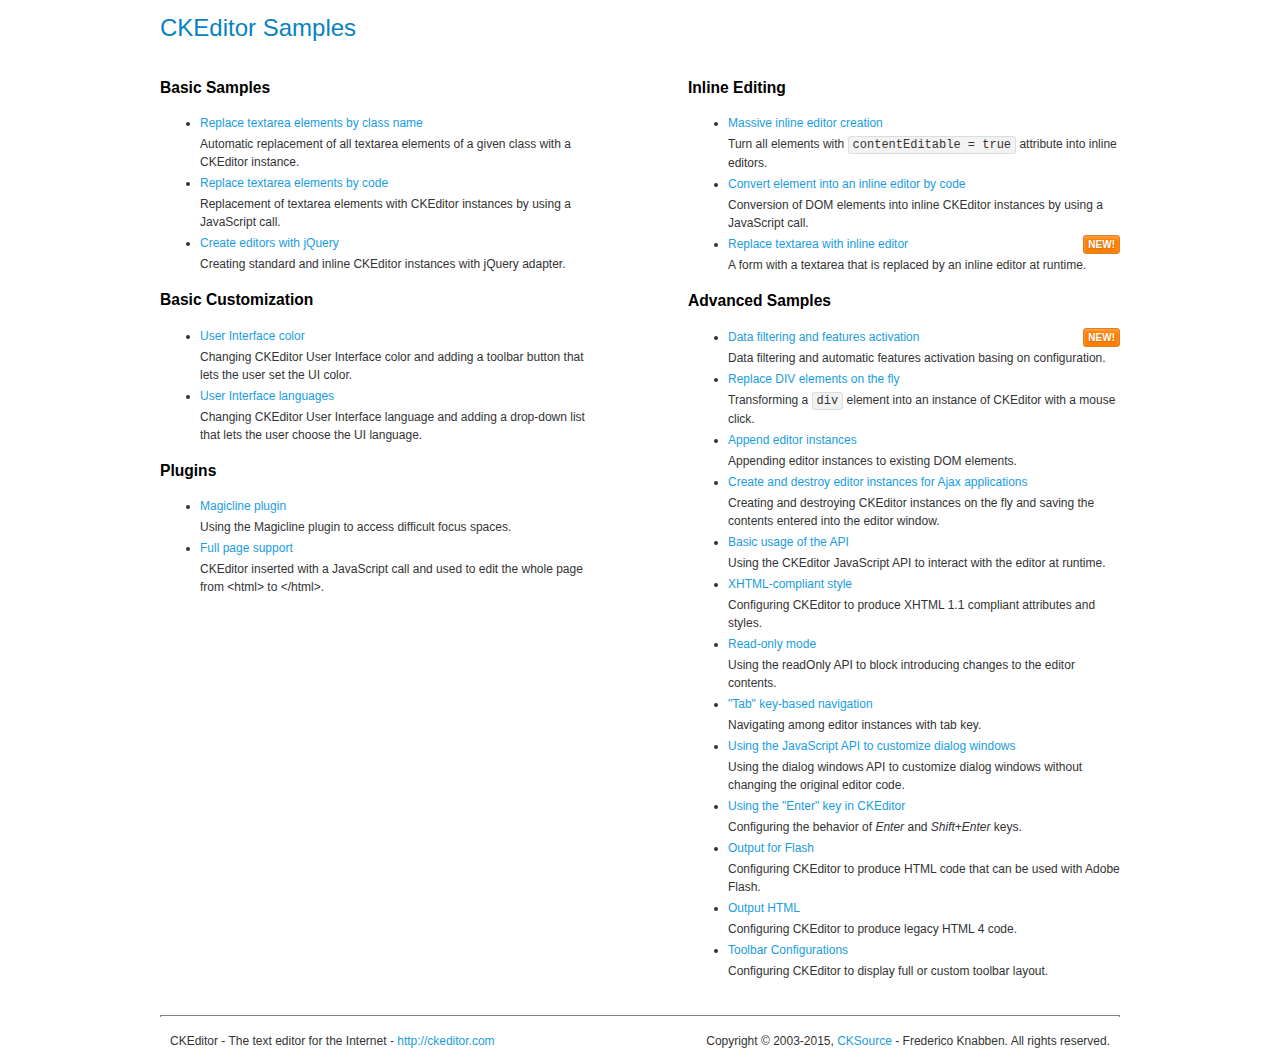
<file: ckeditor/samples/index.html>
<!DOCTYPE html>
<!--
Copyright (c) 2003-2015, CKSource - Frederico Knabben. All rights reserved.
For licensing, see LICENSE.md or http://ckeditor.com/license
-->
<html>
<head>
	<meta charset="utf-8">
	<title>CKEditor Samples</title>
	<link rel="stylesheet" href="sample.css">
</head>
<body>
	<h1 class="samples">
		CKEditor Samples
	</h1>
	<div class="twoColumns">
		<div class="twoColumnsLeft">
			<h2 class="samples">
				Basic Samples
			</h2>
			<dl class="samples">
				<dt><a class="samples" href="replacebyclass.html">Replace textarea elements by class name</a></dt>
				<dd>Automatic replacement of all textarea elements of a given class with a CKEditor instance.</dd>

				<dt><a class="samples" href="replacebycode.html">Replace textarea elements by code</a></dt>
				<dd>Replacement of textarea elements with CKEditor instances by using a JavaScript call.</dd>

				<dt><a class="samples" href="jquery.html">Create editors with jQuery</a></dt>
				<dd>Creating standard and inline CKEditor instances with jQuery adapter.</dd>
			</dl>

			<h2 class="samples">
				Basic Customization
			</h2>
			<dl class="samples">
				<dt><a class="samples" href="uicolor.html">User Interface color</a></dt>
				<dd>Changing CKEditor User Interface color and adding a toolbar button that lets the user set the UI color.</dd>

				<dt><a class="samples" href="uilanguages.html">User Interface languages</a></dt>
				<dd>Changing CKEditor User Interface language and adding a drop-down list that lets the user choose the UI language.</dd>
			</dl>


			<h2 class="samples">Plugins</h2>
<dl class="samples">
<dt><a class="samples" href="plugins/magicline/magicline.html">Magicline plugin</a></dt>
<dd>Using the Magicline plugin to access difficult focus spaces.</dd>

<dt><a class="samples" href="plugins/wysiwygarea/fullpage.html">Full page support</a></dt>
<dd>CKEditor inserted with a JavaScript call and used to edit the whole page from &lt;html&gt; to &lt;/html&gt;.</dd>
</dl>
		</div>
		<div class="twoColumnsRight">
			<h2 class="samples">
				Inline Editing
			</h2>
			<dl class="samples">
				<dt><a class="samples" href="inlineall.html">Massive inline editor creation</a></dt>
				<dd>Turn all elements with <code>contentEditable = true</code> attribute into inline editors.</dd>

				<dt><a class="samples" href="inlinebycode.html">Convert element into an inline editor by code</a></dt>
				<dd>Conversion of DOM elements into inline CKEditor instances by using a JavaScript call.</dd>

				<dt><a class="samples" href="inlinetextarea.html">Replace textarea with inline editor</a> <span class="new">New!</span></dt>
				<dd>A form with a textarea that is replaced by an inline editor at runtime.</dd>

				
			</dl>

			<h2 class="samples">
				Advanced Samples
			</h2>
			<dl class="samples">
				<dt><a class="samples" href="datafiltering.html">Data filtering and features activation</a> <span class="new">New!</span></dt>
				<dd>Data filtering and automatic features activation basing on configuration.</dd>

				<dt><a class="samples" href="divreplace.html">Replace DIV elements on the fly</a></dt>
				<dd>Transforming a <code>div</code> element into an instance of CKEditor with a mouse click.</dd>

				<dt><a class="samples" href="appendto.html">Append editor instances</a></dt>
				<dd>Appending editor instances to existing DOM elements.</dd>

				<dt><a class="samples" href="ajax.html">Create and destroy editor instances for Ajax applications</a></dt>
				<dd>Creating and destroying CKEditor instances on the fly and saving the contents entered into the editor window.</dd>

				<dt><a class="samples" href="api.html">Basic usage of the API</a></dt>
				<dd>Using the CKEditor JavaScript API to interact with the editor at runtime.</dd>

				<dt><a class="samples" href="xhtmlstyle.html">XHTML-compliant style</a></dt>
				<dd>Configuring CKEditor to produce XHTML 1.1 compliant attributes and styles.</dd>

				<dt><a class="samples" href="readonly.html">Read-only mode</a></dt>
				<dd>Using the readOnly API to block introducing changes to the editor contents.</dd>

				<dt><a class="samples" href="tabindex.html">"Tab" key-based navigation</a></dt>
				<dd>Navigating among editor instances with tab key.</dd>


				
<dt><a class="samples" href="plugins/dialog/dialog.html">Using the JavaScript API to customize dialog windows</a></dt>
<dd>Using the dialog windows API to customize dialog windows without changing the original editor code.</dd>

<dt><a class="samples" href="plugins/enterkey/enterkey.html">Using the &quot;Enter&quot; key in CKEditor</a></dt>
<dd>Configuring the behavior of <em>Enter</em> and <em>Shift+Enter</em> keys.</dd>

<dt><a class="samples" href="plugins/htmlwriter/outputforflash.html">Output for Flash</a></dt>
<dd>Configuring CKEditor to produce HTML code that can be used with Adobe Flash.</dd>

<dt><a class="samples" href="plugins/htmlwriter/outputhtml.html">Output HTML</a></dt>
<dd>Configuring CKEditor to produce legacy HTML 4 code.</dd>

<dt><a class="samples" href="plugins/toolbar/toolbar.html">Toolbar Configurations</a></dt>
<dd>Configuring CKEditor to display full or custom toolbar layout.</dd>

			</dl>
		</div>
	</div>
	<div id="footer">
		<hr>
		<p>
			CKEditor - The text editor for the Internet - <a class="samples" href="http://ckeditor.com/">http://ckeditor.com</a>
		</p>
		<p id="copy">
			Copyright &copy; 2003-2015, <a class="samples" href="http://cksource.com/">CKSource</a> - Frederico Knabben. All rights reserved.
		</p>
	</div>
</body>
</html>
</file>
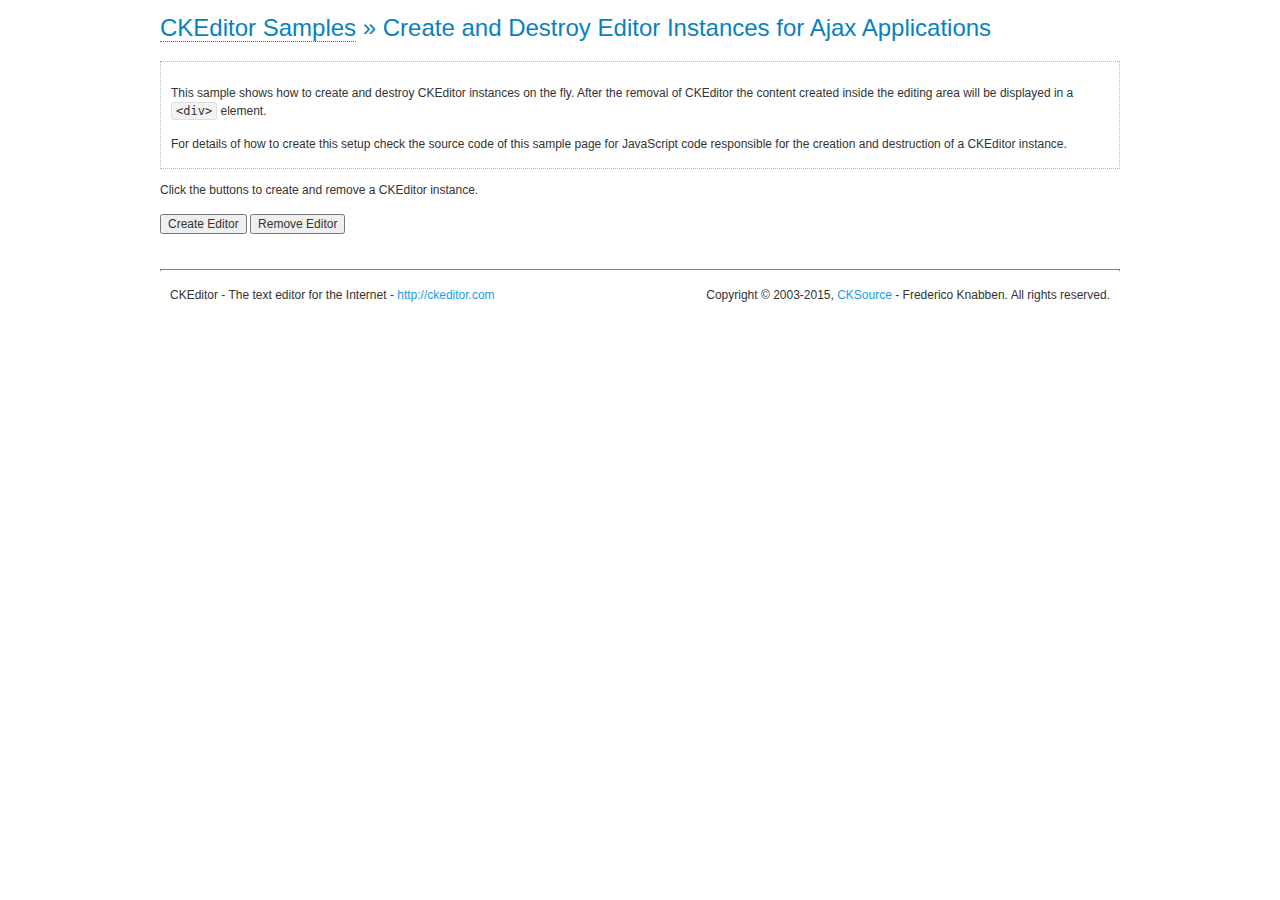
<file: ckeditor/samples/ajax.html>
<!DOCTYPE html>
<!--
Copyright (c) 2003-2015, CKSource - Frederico Knabben. All rights reserved.
For licensing, see LICENSE.md or http://ckeditor.com/license
-->
<html>
<head>
	<meta charset="utf-8">
	<title>Ajax &mdash; CKEditor Sample</title>
	<script src="../ckeditor.js"></script>
	<link rel="stylesheet" href="sample.css">
	<script>

		var editor, html = '';

		function createEditor() {
			if ( editor )
				return;

			// Create a new editor inside the <div id="editor">, setting its value to html
			var config = {};
			editor = CKEDITOR.appendTo( 'editor', config, html );
		}

		function removeEditor() {
			if ( !editor )
				return;

			// Retrieve the editor contents. In an Ajax application, this data would be
			// sent to the server or used in any other way.
			document.getElementById( 'editorcontents' ).innerHTML = html = editor.getData();
			document.getElementById( 'contents' ).style.display = '';

			// Destroy the editor.
			editor.destroy();
			editor = null;
		}

	</script>
</head>
<body>
	<h1 class="samples">
		<a href="index.html">CKEditor Samples</a> &raquo; Create and Destroy Editor Instances for Ajax Applications
	</h1>
	<div class="description">
		<p>
			This sample shows how to create and destroy CKEditor instances on the fly. After the removal of CKEditor the content created inside the editing
			area will be displayed in a <code>&lt;div&gt;</code> element.
		</p>
		<p>
			For details of how to create this setup check the source code of this sample page
			for JavaScript code responsible for the creation and destruction of a CKEditor instance.
		</p>
	</div>
	<p>Click the buttons to create and remove a CKEditor instance.</p>
	<p>
		<input onclick="createEditor();" type="button" value="Create Editor">
		<input onclick="removeEditor();" type="button" value="Remove Editor">
	</p>
	<!-- This div will hold the editor. -->
	<div id="editor">
	</div>
	<div id="contents" style="display: none">
		<p>
			Edited Contents:
		</p>
		<!-- This div will be used to display the editor contents. -->
		<div id="editorcontents">
		</div>
	</div>
	<div id="footer">
		<hr>
		<p>
			CKEditor - The text editor for the Internet - <a class="samples" href="http://ckeditor.com/">http://ckeditor.com</a>
		</p>
		<p id="copy">
			Copyright &copy; 2003-2015, <a class="samples" href="http://cksource.com/">CKSource</a> - Frederico
			Knabben. All rights reserved.
		</p>
	</div>
</body>
</html>
</file>
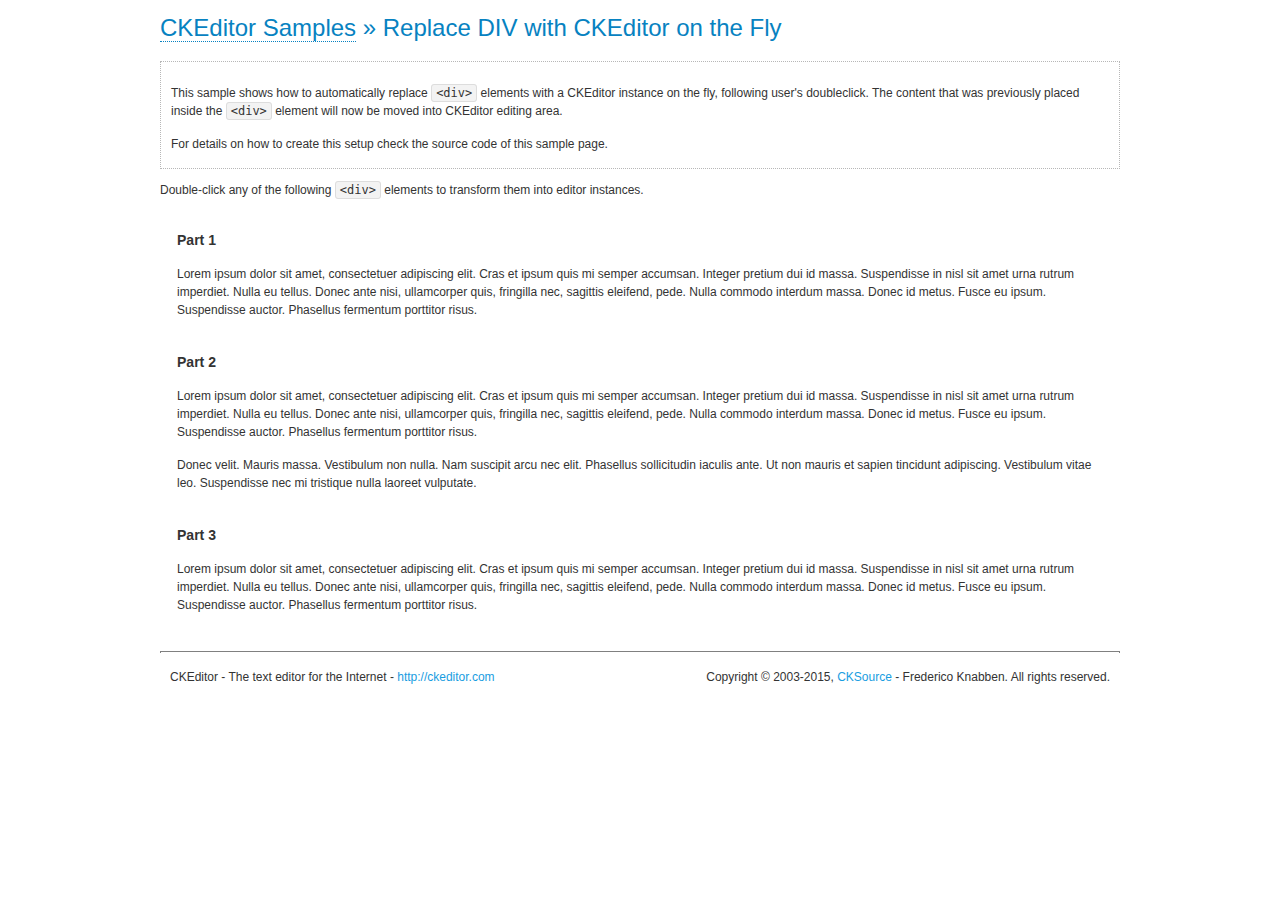
<file: ckeditor/samples/divreplace.html>
<!DOCTYPE html>
<!--
Copyright (c) 2003-2015, CKSource - Frederico Knabben. All rights reserved.
For licensing, see LICENSE.md or http://ckeditor.com/license
-->
<html>
<head>
	<meta charset="utf-8">
	<title>Replace DIV &mdash; CKEditor Sample</title>
	<script src="../ckeditor.js"></script>
	<link href="sample.css" rel="stylesheet">
	<style>

		div.editable
		{
			border: solid 2px transparent;
			padding-left: 15px;
			padding-right: 15px;
		}

		div.editable:hover
		{
			border-color: black;
		}

	</style>
	<script>

		// Uncomment the following code to test the "Timeout Loading Method".
		// CKEDITOR.loadFullCoreTimeout = 5;

		window.onload = function() {
			// Listen to the double click event.
			if ( window.addEventListener )
				document.body.addEventListener( 'dblclick', onDoubleClick, false );
			else if ( window.attachEvent )
				document.body.attachEvent( 'ondblclick', onDoubleClick );

		};

		function onDoubleClick( ev ) {
			// Get the element which fired the event. This is not necessarily the
			// element to which the event has been attached.
			var element = ev.target || ev.srcElement;

			// Find out the div that holds this element.
			var name;

			do {
				element = element.parentNode;
			}
			while ( element && ( name = element.nodeName.toLowerCase() ) &&
				( name != 'div' || element.className.indexOf( 'editable' ) == -1 ) && name != 'body' );

			if ( name == 'div' && element.className.indexOf( 'editable' ) != -1 )
				replaceDiv( element );
		}

		var editor;

		function replaceDiv( div ) {
			if ( editor )
				editor.destroy();

			editor = CKEDITOR.replace( div );
		}

	</script>
</head>
<body>
	<h1 class="samples">
		<a href="index.html">CKEditor Samples</a> &raquo; Replace DIV with CKEditor on the Fly
	</h1>
	<div class="description">
		<p>
			This sample shows how to automatically replace <code>&lt;div&gt;</code> elements
			with a CKEditor instance on the fly, following user's doubleclick. The content
			that was previously placed inside the <code>&lt;div&gt;</code> element will now
			be moved into CKEditor editing area.
		</p>
		<p>
			For details on how to create this setup check the source code of this sample page.
		</p>
	</div>
	<p>
		Double-click any of the following <code>&lt;div&gt;</code> elements to transform them into
		editor instances.
	</p>
	<div class="editable">
		<h3>
			Part 1
		</h3>
		<p>
			Lorem ipsum dolor sit amet, consectetuer adipiscing elit. Cras et ipsum quis mi
			semper accumsan. Integer pretium dui id massa. Suspendisse in nisl sit amet urna
			rutrum imperdiet. Nulla eu tellus. Donec ante nisi, ullamcorper quis, fringilla
			nec, sagittis eleifend, pede. Nulla commodo interdum massa. Donec id metus. Fusce
			eu ipsum. Suspendisse auctor. Phasellus fermentum porttitor risus.
		</p>
	</div>
	<div class="editable">
		<h3>
			Part 2
		</h3>
		<p>
			Lorem ipsum dolor sit amet, consectetuer adipiscing elit. Cras et ipsum quis mi
			semper accumsan. Integer pretium dui id massa. Suspendisse in nisl sit amet urna
			rutrum imperdiet. Nulla eu tellus. Donec ante nisi, ullamcorper quis, fringilla
			nec, sagittis eleifend, pede. Nulla commodo interdum massa. Donec id metus. Fusce
			eu ipsum. Suspendisse auctor. Phasellus fermentum porttitor risus.
		</p>
		<p>
			Donec velit. Mauris massa. Vestibulum non nulla. Nam suscipit arcu nec elit. Phasellus
			sollicitudin iaculis ante. Ut non mauris et sapien tincidunt adipiscing. Vestibulum
			vitae leo. Suspendisse nec mi tristique nulla laoreet vulputate.
		</p>
	</div>
	<div class="editable">
		<h3>
			Part 3
		</h3>
		<p>
			Lorem ipsum dolor sit amet, consectetuer adipiscing elit. Cras et ipsum quis mi
			semper accumsan. Integer pretium dui id massa. Suspendisse in nisl sit amet urna
			rutrum imperdiet. Nulla eu tellus. Donec ante nisi, ullamcorper quis, fringilla
			nec, sagittis eleifend, pede. Nulla commodo interdum massa. Donec id metus. Fusce
			eu ipsum. Suspendisse auctor. Phasellus fermentum porttitor risus.
		</p>
	</div>
	<div id="footer">
		<hr>
		<p>
			CKEditor - The text editor for the Internet - <a class="samples" href="http://ckeditor.com/">http://ckeditor.com</a>
		</p>
		<p id="copy">
			Copyright &copy; 2003-2015, <a class="samples" href="http://cksource.com/">CKSource</a> - Frederico
			Knabben. All rights reserved.
		</p>
	</div>
</body>
</html>
</file>
<file: ckeditor/samples/sample.css>
/*
Copyright (c) 2003-2015, CKSource - Frederico Knabben. All rights reserved.
For licensing, see LICENSE.md or http://ckeditor.com/license
*/

html, body, h1, h2, h3, h4, h5, h6, div, span, blockquote, p, address, form, fieldset, img, ul, ol, dl, dt, dd, li, hr, table, td, th, strong, em, sup, sub, dfn, ins, del, q, cite, var, samp, code, kbd, tt, pre
{
	line-height: 1.5;
}

body
{
	padding: 10px 30px;
}

input, textarea, select, option, optgroup, button, td, th
{
	font-size: 100%;
}

pre
{
	-moz-tab-size: 4;
	-o-tab-size: 4;
	-webkit-tab-size: 4;
	tab-size: 4;
}

pre, code, kbd, samp, tt
{
	font-family: monospace,monospace;
	font-size: 1em;
}

body {
	width: 960px;
	margin: 0 auto;
}

code
{
	background: #f3f3f3;
	border: 1px solid #ddd;
	padding: 1px 4px;

	-moz-border-radius: 3px;
	-webkit-border-radius: 3px;
	border-radius: 3px;
}

abbr
{
	border-bottom: 1px dotted #555;
	cursor: pointer;
}

.new, .beta
{
	text-transform: uppercase;
	font-size: 10px;
	font-weight: bold;
	padding: 1px 4px;
	margin: 0 0 0 5px;
	color: #fff;
	float: right;

	-moz-border-radius: 3px;
	-webkit-border-radius: 3px;
	border-radius: 3px;
}

.new
{
	background: #FF7E00;
	border: 1px solid #DA8028;
	text-shadow: 0 1px 0 #C97626;

	-moz-box-shadow: 0 2px 3px 0 #FFA54E inset;
	-webkit-box-shadow: 0 2px 3px 0 #FFA54E inset;
	box-shadow: 0 2px 3px 0 #FFA54E inset;
}

.beta
{
	background: #18C0DF;
	border: 1px solid #19AAD8;
	text-shadow: 0 1px 0 #048CAD;
	font-style: italic;

	-moz-box-shadow: 0 2px 3px 0 #50D4FD inset;
	-webkit-box-shadow: 0 2px 3px 0 #50D4FD inset;
	box-shadow: 0 2px 3px 0 #50D4FD inset;
}

h1.samples
{
	color: #0782C1;
	font-size: 200%;
	font-weight: normal;
	margin: 0;
	padding: 0;
}

h1.samples a
{
	color: #0782C1;
	text-decoration: none;
	border-bottom: 1px dotted #0782C1;
}

.samples a:hover
{
	border-bottom: 1px dotted #0782C1;
}

h2.samples
{
	color: #000000;
	font-size: 130%;
	margin: 15px 0 0 0;
	padding: 0;
}

p, blockquote, address, form, pre, dl, h1.samples, h2.samples
{
	margin-bottom: 15px;
}

ul.samples
{
	margin-bottom: 15px;
}

.clear
{
	clear: both;
}

fieldset
{
	margin: 0;
	padding: 10px;
}

body, input, textarea
{
	color: #333333;
	font-family: Arial, Helvetica, sans-serif;
}

body
{
	font-size: 75%;
}

a.samples
{
	color: #189DE1;
	text-decoration: none;
}

form
{
	margin: 0;
	padding: 0;
}

pre.samples
{
	background-color: #F7F7F7;
	border: 1px solid #D7D7D7;
	overflow: auto;
	padding: 0.25em;
	white-space: pre-wrap; /* CSS 2.1 */
	word-wrap: break-word; /* IE7 */
}

#footer
{
	clear: both;
	padding-top: 10px;
}

#footer hr
{
	margin: 10px 0 15px 0;
	height: 1px;
	border: solid 1px gray;
	border-bottom: none;
}

#footer p
{
	margin: 0 10px 10px 10px;
	float: left;
}

#footer #copy
{
	float: right;
}

#outputSample
{
	width: 100%;
	table-layout: fixed;
}

#outputSample thead th
{
	color: #dddddd;
	background-color: #999999;
	padding: 4px;
	white-space: nowrap;
}

#outputSample tbody th
{
	vertical-align: top;
	text-align: left;
}

#outputSample pre
{
	margin: 0;
	padding: 0;
}

.description
{
	border: 1px dotted #B7B7B7;
	margin-bottom: 10px;
	padding: 10px 10px 0;
	overflow: hidden;
}

label
{
	display: block;
	margin-bottom: 6px;
}

/**
 *	CKEditor editables are automatically set with the "cke_editable" class
 *	plus cke_editable_(inline|themed) depending on the editor type.
 */

/* Style a bit the inline editables. */
.cke_editable.cke_editable_inline
{
	cursor: pointer;
}

/* Once an editable element gets focused, the "cke_focus" class is
   added to it, so we can style it differently. */
.cke_editable.cke_editable_inline.cke_focus
{
	box-shadow: inset 0px 0px 20px 3px #ddd, inset 0 0 1px #000;
	outline: none;
	background: #eee;
	cursor: text;
}

/* Avoid pre-formatted overflows inline editable. */
.cke_editable_inline pre
{
	white-space: pre-wrap;
	word-wrap: break-word;
}

/**
 *	Samples index styles.
 */

.twoColumns,
.twoColumnsLeft,
.twoColumnsRight
{
	overflow: hidden;
}

.twoColumnsLeft,
.twoColumnsRight
{
	width: 45%;
}

.twoColumnsLeft
{
	float: left;
}

.twoColumnsRight
{
	float: right;
}

dl.samples
{
	padding: 0 0 0 40px;
}
dl.samples > dt
{
	display: list-item;
	list-style-type: disc;
	list-style-position: outside;
	margin: 0 0 3px;
}
dl.samples > dd
{
	margin: 0 0 3px;
}
.warning
{
	color: #ff0000;
	background-color: #FFCCBA;
	border: 2px dotted #ff0000;
	padding: 15px 10px;
	margin: 10px 0;
}

/* Used on inline samples */

blockquote
{
	font-style: italic;
	font-family: Georgia, Times, "Times New Roman", serif;
	padding: 2px 0;
	border-style: solid;
	border-color: #ccc;
	border-width: 0;
}

.cke_contents_ltr blockquote
{
	padding-left: 20px;
	padding-right: 8px;
	border-left-width: 5px;
}

.cke_contents_rtl blockquote
{
	padding-left: 8px;
	padding-right: 20px;
	border-right-width: 5px;
}

img.right {
	border: 1px solid #ccc;
	float: right;
	margin-left: 15px;
	padding: 5px;
}

img.left {
	border: 1px solid #ccc;
	float: left;
	margin-right: 15px;
	padding: 5px;
}

.marker
{
	background-color: Yellow;
}
</file>
